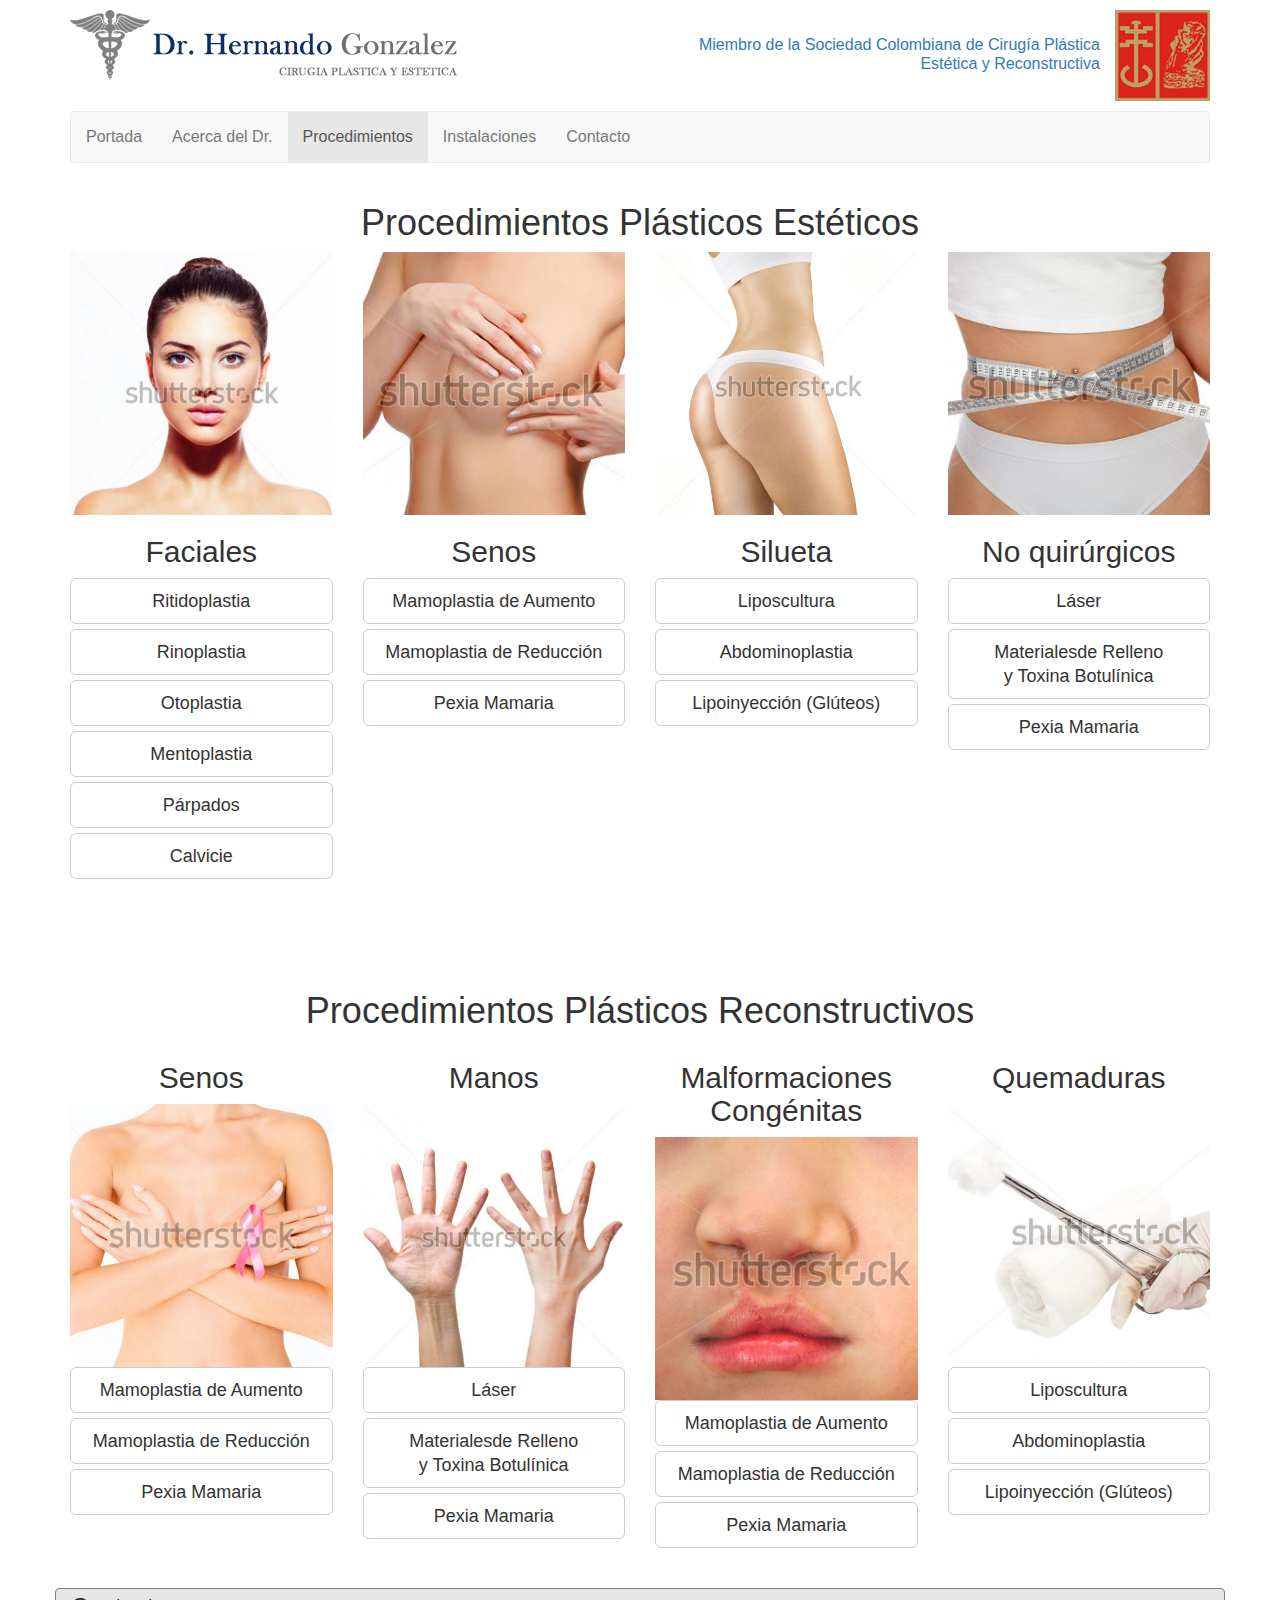
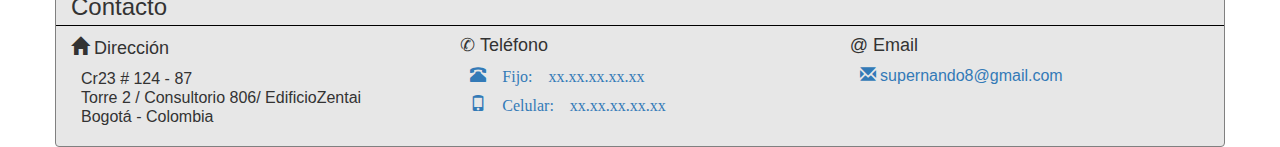
<file: procedimientos.html>
<!doctype html>
<html lang="en">
  <head>
    <meta charset="utf-8">
    <meta name="viewport" content="width=device-width, initial-scale=1.0">
    <meta http-equiv="X-UA-Compatible" content="IE=edge">
    <!-- <meta http-equiv="Content-Type" content="text/html; charset=ISO-8859-1">  No se que es este meta, lo usan en intro to html -->
    <title>Dr. Hernando González García</title>
    <link rel="stylesheet" href="css/normalize.css">
    <!-- <link href="https://fonts.googleapis.com/css?family=Roboto:300,400,500" rel="stylesheet" type="text/css"> -->
    <link rel="stylesheet" href="css/normalize.css">
    <link rel="stylesheet" href="css/bootstrap.min.css">
    <link rel="stylesheet" href="css/main.css">
    <link rel="stylesheet" href="css/responsive.css">
  </head>

  <body>
    <div class="container">

<!-- _______________HEADER________________ -->
      <header class="row header">
          <div class="col-xs-12 col-sm-6 col-md-6 logo-dr">
            <a href="index.html">
              <img src="img/logo.png">
            </a>
          </div>
          <div class="visible-sm-inline col-sm-6 logo-subtitle-sccp">
            <a target="_blank" href="http://cirugiaplastica.org.co/listado-de-miembros-de-la-sccp/miembros-de-numero/Pagina-13.html">
              <img src="img/logo_sccp_small_subtitle.png">
            </a>
          </div>
          <div class="visible-md-inline visible-lg-inline col-md-5 col-lg-5 text-sccp">
              <p>
                <a target="_blank" href="http://cirugiaplastica.org.co/listado-de-miembros-de-la-sccp/miembros-de-numero/Pagina-13.html">
                  Miembro de la Sociedad Colombiana de Cirugía Plástica Estética y Reconstructiva
                </a>
              </p>
          </div>
          <div class="visible-md-inline visible-lg-inline col-md-1 col-lg-1 logo-subtitle-sccp">
            <a target="_blank" href="http://cirugiaplastica.org.co/listado-de-miembros-de-la-sccp/miembros-de-numero/Pagina-13.html">
              <img src="img/logo_sccp_small.png">
            </a>
          </div>
      </header>

<!-- ____________________MENU BAR________________ -->
      <nav class="navbar navbar-default">
        <div class="container-fluid">
          <!-- Brand and toggle get grouped for better mobile display -->
          <div class="navbar-header">
            <!-- <p class="col-xs 3 col-xs-push-9 rafa4"> </p> -->
            
            <button type="button" class="navbar-toggle collapsed" data-toggle="collapse" data-target="#bs-example-navbar-collapse-1">
              <span class="sr-only">Toggle navigation</span>
              <span class="icon-bar"></span>
              <span class="icon-bar"></span>
              <span class="icon-bar"></span>
            </button>
            <p class="word_menu visible-xs-inline-block" href="#">MENU</p><!--this p was added to the original version-->
             <!-- <a class="navbar-brand" href="#"></a> esto es el brandname q creo no necesitamos -->
          </div>

          <!-- Collect the nav links, forms, and other content for toggling -->
          <div class="collapse navbar-collapse" id="bs-example-navbar-collapse-1">
            <ul class="nav navbar-nav">
              <li><a href="index.html">Portada</a></li>
              <li><a href="acerca.html">Acerca del Dr.</a></li>
              <li class="active"><a href="procedimientos.html">Procedimientos<span class="sr-only">(current)</span></a></li>
              <li><a href="#">Instalaciones</a></li>
              <li><a href="contacto.html">Contacto</a></li>
              <li><a href="#"></a></li>
            </ul>
          </div><!-- /.navbar-collapse -->
        </div><!-- /.container-fluid -->
      </nav>
      
<!--______________________PROCEDIMIENTOS ESTETICOS______________________ -->
      <div class="row">
        <div class="col-xs-12 col-sm-12 col-md-12 col-lg-12 text-center">
          <h1>Procedimientos Plásticos Estéticos</h1>
        </div>
      </div>  

      <div class="row">
        <div class="col-xs-12 col-sm-6 col-md-3 col-lg-3 text-center proced-esteticos">
          <img class="" src="img/shsface.jpg">
          <h2>Faciales</h2>
          <p>
            <a class="btn btn-default btn-lg btn-block" href="#" role="button">Ritidoplastia</a>
            <a class="btn btn-default btn-lg btn-block" href="#" role="button">Rinoplastia</a>
            <a class="btn btn-default btn-lg btn-block" href="#" role="button">Otoplastia</a>
            <a class="btn btn-default btn-lg btn-block" href="#" role="button">Mentoplastia</a>
            <a class="btn btn-default btn-lg btn-block" href="#" role="button">Párpados</a>
            <a class="btn btn-default btn-lg btn-block" href="#" role="button">Calvicie</a>
          </p>
        </div>

        <div class="col-xs-12 col-sm-6 col-md-3 col-lg-3 text-center proced-esteticos">
          <img class="" src="img/shsbreasts.jpg">
          <h2>Senos</h2>
          <p>
            <a class="btn btn-default btn-lg btn-block" href="#" role="button">Mamoplastia de Aumento</a>
            <a class="btn btn-default btn-lg btn-block" href="#" role="button">Mamoplastia de Reducción</a>
            <a class="btn btn-default btn-lg btn-block" href="#" role="button">Pexia Mamaria</a>
          </p>
        </div>

        <div class="col-xs-12 col-sm-6 col-md-3 col-lg-3 text-center proced-esteticos">
          <img class="" src="img/shsbody.jpg">
          <h2>Silueta</h2>
          <p>
            <a class="btn btn-default btn-lg btn-block" href="#" role="button">Liposcultura</a>
            <a class="btn btn-default btn-lg btn-block" href="#" role="button">Abdominoplastia</a>
            <a class="btn btn-default btn-lg btn-block" href="#" role="button">Lipoinyección (Glúteos)</a>
          </p>
        </div>

        <div class="col-xs-12 col-sm-6 col-md-3 col-lg-3 text-center proced-esteticos">
          <img class="" src="img/shsno-surgery.jpg">
          <h2>No quirúrgicos</h2>
          <p>
            <a class="btn btn-default btn-lg btn-block" href="#" role="button">Láser</a>
            <a class="btn btn-default btn-lg btn-block" href="#" role="button">Materialesde Relleno<br>y Toxina Botulínica</a>
            <a class="btn btn-default btn-lg btn-block" href="#" role="button">Pexia Mamaria</a>
          </p>
        </div>

      </div><!--/procedimientos estéticos>
      
<!--______________________PROCEDIMIENTOS RECONSTRUCTIVOS______________________ -->
      <div class="row">
        <div class="col-xs-12 col-sm-12 col-md-12 col-lg-12 text-center">
          <h1>Procedimientos Plásticos Reconstructivos</h1>
        </div>
      </div>  

      <div class="row">
        <div class="col-xs-12 col-sm-6 col-md-3 col-lg-3 text-center proced-reconstructivos">
          <h2>Senos</h2>
          <img src="img/shsbreast-cancer.jpg">
          <p>
            <a class="btn btn-default btn-lg btn-block" href="#" role="button">Mamoplastia de Aumento</a>
            <a class="btn btn-default btn-lg btn-block" href="#" role="button">Mamoplastia de Reducción</a>
            <a class="btn btn-default btn-lg btn-block" href="#" role="button">Pexia Mamaria</a>
          </p>
        </div>

        <div class="col-xs-12 col-sm-6 col-md-3 col-lg-3 text-center proced-reconstructivos">
          <h2>Manos</h2>
          <img src="img/shshands.jpg">
          <p>
            <a class="btn btn-default btn-lg btn-block" href="#" role="button">Láser</a>
            <a class="btn btn-default btn-lg btn-block" href="#" role="button">Materialesde Relleno<br>y Toxina Botulínica</a>
            <a class="btn btn-default btn-lg btn-block" href="#" role="button">Pexia Mamaria</a>
          </p>
        </div>
        
        <div class="col-xs-12 col-sm-6 col-md-3 col-lg-3 text-center proced-reconstructivos">
          <h2>Malformaciones Congénitas</h2>
          <img src="img/shscleft-lip.jpg">
          <p>
            <a class="btn btn-default btn-lg btn-block" href="#" role="button">Mamoplastia de Aumento</a>
            <a class="btn btn-default btn-lg btn-block" href="#" role="button">Mamoplastia de Reducción</a>
            <a class="btn btn-default btn-lg btn-block" href="#" role="button">Pexia Mamaria</a>
          </p>
        </div>

        <div class="col-xs-12 col-sm-6 col-md-3 col-lg-3 text-center proced-reconstructivos">
          <h2>Quemaduras</h2>
          <img src="img/shsburn.jpg">
          <p>
            <a class="btn btn-default btn-lg btn-block" href="#" role="button">Liposcultura</a>
            <a class="btn btn-default btn-lg btn-block" href="#" role="button">Abdominoplastia</a>
            <a class="btn btn-default btn-lg btn-block" href="#" role="button">Lipoinyección (Glúteos)</a>
          </p>
        </div>
      </div><!--/procedimientos Reconstructivos>

<!-- ____________________FOOTER__________________-->
      <div class="row footer">
        <div class="col-xs-12 col-sm-12 col-md-12 col-lg-12 footer-title">
          <h3 class="">Contacto</h3>
        </div>
        <div class="col-xs-12 col-sm-12 col-md-12 col-lg-12">
          <div class="row footer-content">
            <div class="col-xs-12 col-sm-12 col-md-4 col-lg-4">
              <h4><span class="glyphicon glyphicon-home" aria-hidden="true"></span> Dirección</h4>
              <p class="footer-contact-detail"><span>Cr23 # 124 - 87<br>Torre 2 / Consultorio 806/ EdificioZentai<br>Bogotá - Colombia</span></p>
            </div>
            <div class="col-xs-12 col-sm-12 col-md-4 col-lg-4">
              <h4>&#9990; Teléfono</h4>
              <p class="phone footer-contact-detail"><a href="tel:+33-782-143719"><span class="glyphicon glyphicon-phone-alt" aria-hidden="true"> Fijo: xx.xx.xx.xx.xx</a></p>
             <p class="phone footer-contact-detail"><a href="tel:+33-782-143719"><span class="glyphicon glyphicon-phone" aria-hidden="true"> Celular: xx.xx.xx.xx.xx</a></p>
            </div>
            <div class="col-xs-12 col-sm-12 col-md-4 col-lg-4">
              <h4>&#64; Email</h4>
              <span class="mail footer-contact-detail"><a href="mailto:jm.interieurs@gmail.com"><span class="glyphicon glyphicon-envelope" aria-hidden="true"></span> supernando8@gmail.com</a></span>
            </div>
          </div> 
        </div>
      </div>
    </div>
    
  <script src="http://code.jquery.com/jquery-1.11.0.min.js"></script>
  <script src="js/npm.js"></script>
  <script src="js/bootstrap.min.js"></script> 
  </body>
</html>
</file>
<file: css/main.css>
/*
 *
 * Commmun
 *
 */

* {
    -webkit-box-sizing: border-box;
    -moz-box-sizing: border-box;
    -ms-box-sizing: border-box;
    box-sizing: border-box;
}

* {
  /*border: 1px solid red !important;*/
}

/*
 *
 * Content for Big devices
 *
 */

.text-welcome {
  /*float: right;*/
}


/*****Procedimientos frecuentes  -> here now just for test later i'll put it down******/
.main-title-proced-frec {
  margin-bottom: 15px;
}

.container-each-proced-frec {
  padding-bottom: 10px;
}


.text-proced-frec ul {
  list-style: none;
  margin: 0 0 0 15px;
  padding:0;
}


.text-proced-frec ul li {
  margin-bottom: 2px;
}


.title-proced-frec {
  margin-top: 0;
  margin-bottom: 0;
}

/*end procedures ***/



img, object, video {
  max-width: 100%;
  height: auto;
}


body {
  font-size: 16px;
  line-height: 1.2em;
}


/*
 *
 * Header
 *
 */

.header {
  margin: 10px auto;
}


.logo-dr,
.logo-subtitle-sccp {
  margin: 0;
  padding: 0;
}


.text-sccp,
.logo-subtitle-sccp {
  text-align: right;
}


.text-sccp {
  margin-top:25px;
  padding:auto;
}


.logo-subtitle-sccp {
  float:right;
  max-width: 100px;
}

/*
 *
 * Top Level Navigation
 *
 */

/* word MENU on small nav bar*/
.word_menu { /*copied from bootstrap .nav-brand, only float modified, initially it was left*/
  float: right;
  height: 50px;
  padding: 15px 15px;
  font-size: 18px;
  line-height: 20px;
  color:#777;
  margin-bottom: 0;
}

.navbar-toggle { /*here we modify this Bootstrap class -> +padding and -margins, to enlarge the click zone of the button*/
  padding: 13px 11px;
  margin-top: 5px;
  margin-bottom: 5px;
}
/**/


/*
 *
 *Content in small devices
 *
 */

.procedures-two-types-container {
  flex-grow:1;
  clear: both; /*this seems to do nothing*/
  /*padding: 1em; i took this off because it push the box and i want it alligned with the carrussel*/
}


.procedures-two-types-list {
  margin-top: -10px;
  list-style: none;
}


.procedures-two-types {
  clear: both;
  margin: 24px 0;
}


.procedures-two-types-main-title {
  color: #337ab7;
  margin-bottom:0;
}


.procedures-two-types-picture {
  width: 100px;
  float: left;
  /*margin-right: 0.25em;*/
}


.procedures-two-types-title {
  font-weight: 500;
  text-align: left;
}


.procedures-two-types-title a {
  text-decoration: none; /*this seems to do nothing*/
  color: #337ab7;
  /*padding: 1.5em inherit;*//*i took off this padding because it makes th firs word to move to the right and is not beautiful*/
}

.procedures-two-types-title a:hover,
.procedures-two-types-title a:active {
  text-decoration: underline;
}


/*From here FINAL CSS style from the course. i erased the .snippet_title style because i dont have that title*/

.procedures-two-types-picture a img {
  width: 100%;
}

.procedures-two-types {
  display: flex;
  flex-wrap: wrap;
}


.procedures-two-types-picture {
  order: 1;
  width: 30%;
}

.procedures-two-types-title {
  order: 2;
  width: 65%;
  margin: 0;
  padding: 0 0 0 0.75em;
}


/*____________________FOOTER__________________*/

.footer {
  margin-top: 30px;
  background-color: #e7e7e7;
  border-radius: 4px;
  border: 1px solid grey;
}


.footer-title{
  border-bottom: 1px solid black;
}


.footer-title h3{
  margin-top: 5px;
  margin-bottom: 5px;
}


.footer-content {
  margin-top: 0;
  margin-bottom: 10px;
  padding-top: 0;
}

.footer-contact-detail {
  padding-left: 10px;
  /*padding-bottom: 40px;*/
}

.rafa {
  padding-left: 10px;
}



/*____________________PAGE "ACERCA"__________________*/
/*____________________________________________________*/

.photo-rafa {
  -moz-transform:rotate(180deg);
  -webkit-transform:rotate(180deg);
  transform:rotate(180deg);
}


.maintitle-estudiosyesp {
  margin-top: 40px;
  margin-bottom: -40px;
}


.row-estudiosyesp {
  margin-top: 30px;
}


.title-estudiosyesp {
  border-bottom: 1px solid black;
}



/*____________________PAGE "PROCEDIMIENTOS"__________________*/
/*____________________________________________________*/

.nav-tabs li,
.snap-proced {
  border: 1px solid grey;
}




/*____________________PAGE "CONTACTO"__________________*/
/*____________________________________________________*/

.google-maps {
  position: relative;
  padding-bottom: 75%; // This is the aspect ratio
  height: 0;
  overflow: hidden;
}


.google-maps iframe {
  position: absolute;
  top: 0;
  left: 0;
  width: 100% !important;
  height: 100% !important;
}
</file>
<file: css/responsive.css>
/************MINOR BREAK POINT****************/

@media screen and (max-width: 250px) {
	
	.carousel-caption{
		font-size: 10px;
	}


	.procedures-two-types-main-title{
		font-size: 18px;
	}


	.procedures-two-types-title {
		font-size: 16px;
	}
}


/************MINOR BREAK POINT****************/

@media screen and (max-width: 350px) {

	.procedures-two-types-title {
		font-size: 22px;
	}
}

/************MINOR BREAK POINT****************/

@media screen and (min-width: 480px) {

	.procedures-two-types-main-title{
		font-size: 44px;
		margin-top: 30px;
	}


	.procedures-two-types-title {
		font-size: 34px;
	}
}


/*______________MAJORS BREAK POINT__________________*/


@media screen and (min-width: 768px) {
	#carousel-example-generic {
	  /*width:45%;*/
	  /*max-height: 300px;*/
	  /*display: inline-block;*/
	}
	
	/*code to delete the space at the left of the "Portada" item in the navbar*/
	.container-fluid,
	.navbar-collapse {
	  padding-left: 0!important;
	}
}



/*____________________PAGE "PROCEDIMIENTOS"__________________*/
/*____________________________________________________*/

@media screen and (min-width: 768px) {
	.proced-esteticos {
	  min-height: 719px;
	}


	.proced-reconstructivos {
	  min-height: 293px;
	}
}
</file>
